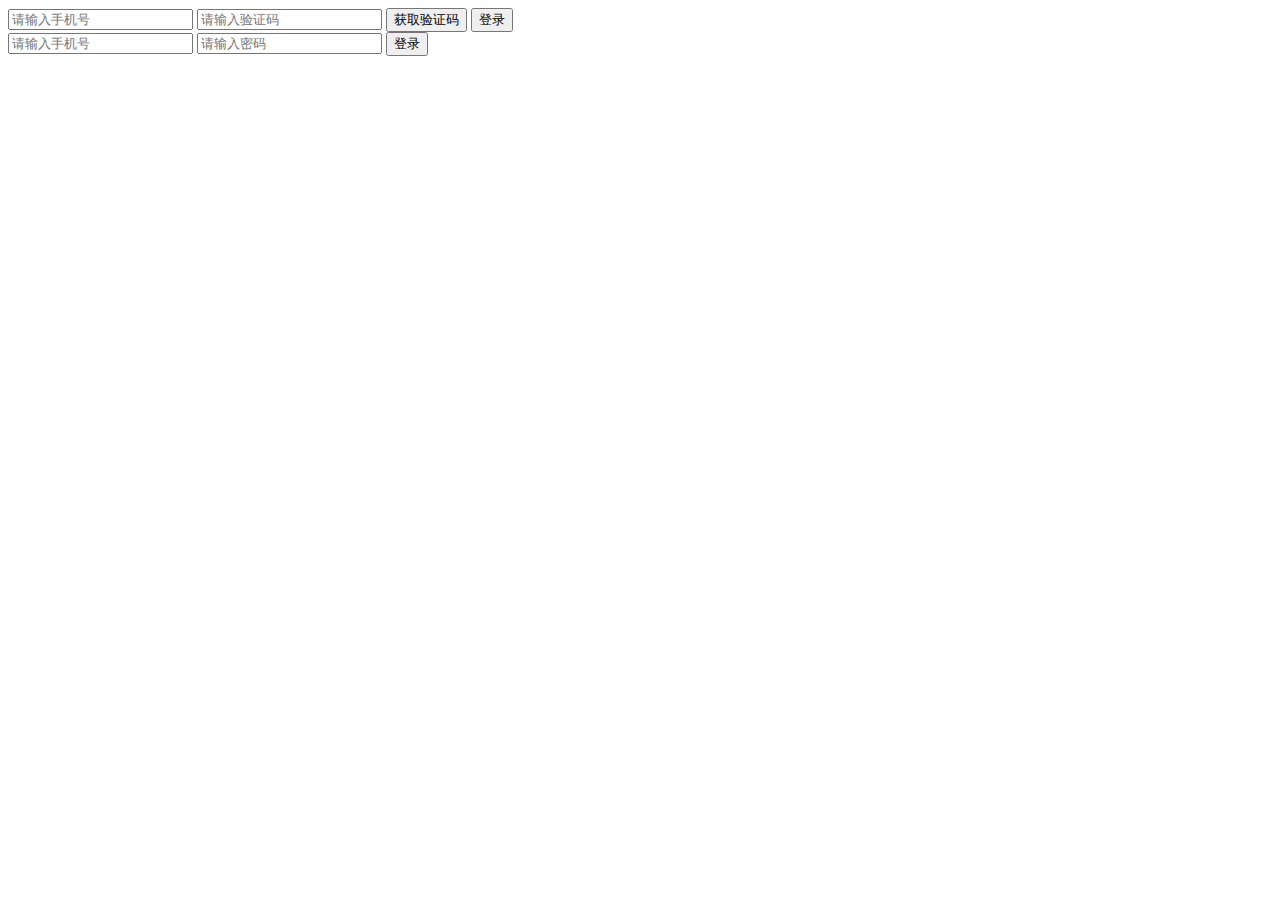
<file: book_system/src/main/resources/static/login.html>
<!DOCTYPE html>
<html lang="en">

<head>
    <meta charset="UTF-8">
    <meta name="viewport" content="width=device-width, initial-scale=1.0">
    <title>登录</title>
</head>

<body>
<div id="app">
    <!--  通过验证码登录+注册  -->
    <input type="text" name="phone" placeholder="请输入手机号" v-model="form1.phone">
    <input type="text" name="code" placeholder="请输入验证码" v-model="form1.code">
    <button type="submit" @click="sendCode">获取验证码</button>
    <button type="submit" @click="codeLogin">登录</button>
    <br>

    <!--  通过手机号和密码登录  -->
    <input type="text" name="phone" placeholder="请输入手机号" v-model="form.phone">
    <input type="password" name="password" placeholder="请输入密码" v-model="form.password">
    <button type="submit" @click="login">登录</button>

</div>

<!--引入库-->
<script src="js/axios.min.js"></script>
<script src="js/vue.js"></script>

<script>
    var app = new Vue({
        el: "#app",
        data: {
            // 密码登录表单
            form: {
                phone: '',
                password: ''
            },
            // 验证码登录表单
            form1: {
                phone: '',
                code: ''
            }
        },
        methods: {
            // 密码登录
            login() {
                // TODO 当用户名或密码为空的时候，给出提示信息
                // 向后端传输数据
                axios.post("users/login", this.form)
                    .then(response => {

                        window.location.href = 'http://localhost/index.html';
                    })
            },

            // 发送验证码
            sendCode() {
                axios.post("users/code", this.form1)
                    .then(response => {
                        alert(response.data.data);
                    })
            },

            // 验证码登录
            codeLogin() {
                axios.post("users/codeLogin", this.form1)
                    .then(response => {

                        window.location.href = 'http://localhost/index.html';
                    })
            }
        }
    });
</script>
</body>

</html>
</file>
